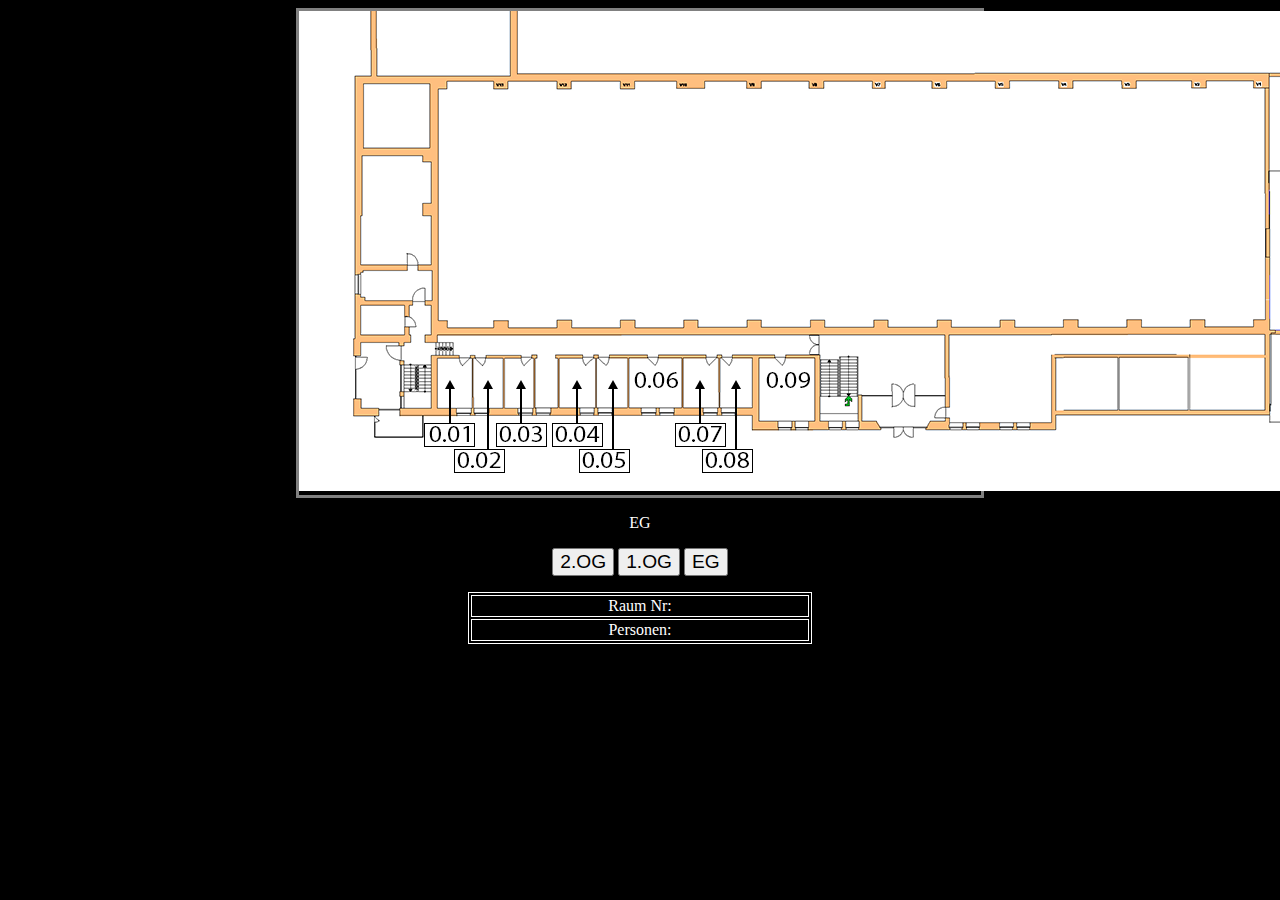
<file: Frontend_Map/Map/index.html>
<!DOCTYPE html>
<html lang="de">
<head>
    <meta charset="UTF-8">
    <meta http-equiv="X-UA-Compatible" content="IE=edge">
    <meta name="viewport" content="width=device-width, initial-scale=1.0">
    <script src="https://ajax.googleapis.com/ajax/libs/jquery/3.6.3/jquery.min.js"></script>
    <link rel="stylesheet" href="CSS/style.css">
    <script src="script/script.js"></script>
    <title>Map</title>
</head>
<body>

    <div class="imageBorder" id="EtagenView"></div>

    <div id="EtagenWahl">
        <p id="EtagenText">EG</p>
        <input class="btn" type="button" alt="2" id="2.OG" value="2.OG" onclick="chooseFloor(alt)">
        <input class="btn" type="button" alt="1" id="OG" value="1.OG" onclick="chooseFloor(alt)">
        <input class="btn" type="button" alt="0" id="EG" value="EG" onclick="chooseFloor(alt)">
    </div>

    <div>
        <p>
            <table id="Table_Test">
                <tr><td>Raum Nr:</td></tr>
                <tr><td>Personen:</td></tr>
            </table>

        </p>
    </div>

</body>
</html>
</file>
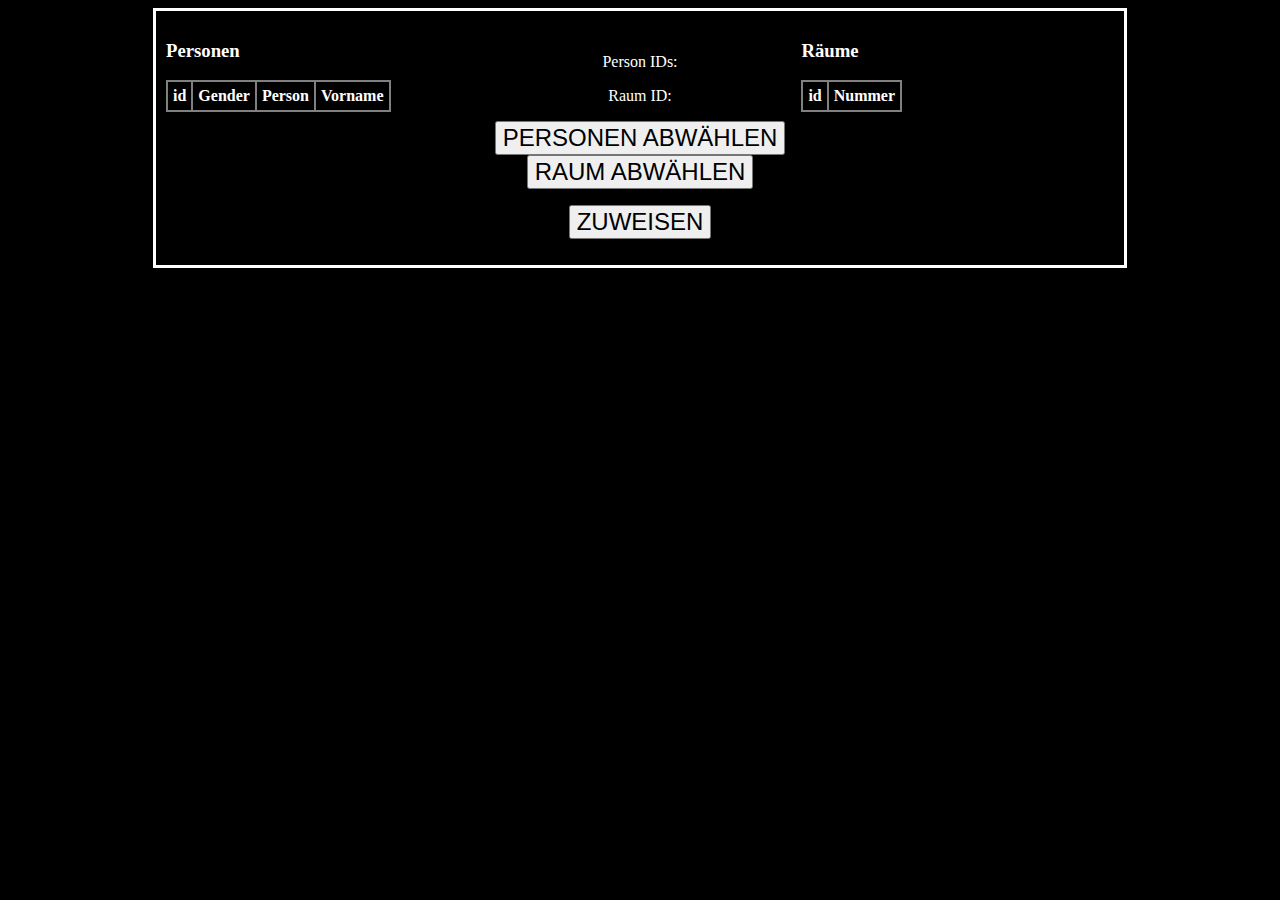
<file: Frontend_Map/Zuweisung/index.html>
<!DOCTYPE html>
<html lang="de">
<head>
    <meta charset="UTF-8">
    <meta http-equiv="X-UA-Compatible" content="IE=edge">
    <meta name="viewport" content="width=device-width, initial-scale=1.0">
    <link rel="stylesheet" href="style.css">
    <script src="script.js"></script>
    <script src="https://ajax.googleapis.com/ajax/libs/jquery/3.6.3/jquery.min.js"></script>
    <title>Document</title>
</head>
<body>
    <div class="container flex">
        <div>
            <h3>Personen</h3>
            <div class="Tabel_Size">
                <table id="person_table">
                    <tr>
                        <th>id</th>
                        <th>Gender</th>
                        <th>Person</th>
                        <th>Vorname</th>
                    </tr>
                </table>
            </div>
            
        </div>

        <div class="flex-stack">
            <div class="module-1">
                <p id="PersonArray">Person IDs: </p>
                <p id="RoomActive">Raum ID: </p>

                <p>
                    <input class="btn" type="button" value="Personen abwählen" onclick="clearArray()">
                    <input class="btn" type="button" value="Raum abwählen" onclick="roomClear()">
                </p>
                
                <input class="btn" type="button" value="Zuweisen" onclick="merge()">
            </div>
        </div>


        <div>
            <h3>Räume</h3>
            <div class="Tabel_Size">
                <table id="raum_table">
                    <tr>
                        <th>id</th>
                        <th>Nummer</th>
                    </tr>
                </table>
            </div>
        </div>  
    </div>
    


</body>
</html>
</file>
<file: Frontend_Map/Map/CSS/style.css>
html{

    background-color: black;
    color: white;
    width: 55%;
    margin-left: auto;
    margin-right: auto;
    
}

body{
    text-align: center;
}

table, th, td{
    width: 50%;
    border: 1px solid white;
    margin-left: auto;
    margin-right: auto;
}

.btn{
    text-transform: uppercase;
    font-size: 1.2em;
}

.imageBorder{
    border: 3px solid gray;
    text-align: center;
}
</file>
<file: Frontend_Map/Zuweisung/style.css>
html{

    background-color: black;
    color: white;

}

.btn{
    text-transform: uppercase;
    font-size: 1.5em;
}

.module-1{
    margin: 1em;
    text-align: center;
}

.flex, .flex-stack{
    display: flex;
}

.felx-stack{
    flex-direction: column;
}

.container{
    margin: auto;
    width: 75%;
    border: 3px solid white;
    padding: 10px;
}
.container > div{
    flex: 1;
}

.Tabel_Size{
    max-width: 400px;
    max-height: 500px;
    overflow-y: auto;
}

table, th, td{
    border: 2px solid grey;
    border-collapse: collapse;
}

td, th{
    padding: 5px;
}

tr:hover{
    background-color: gray;
    color: lightgray;
}
</file>
